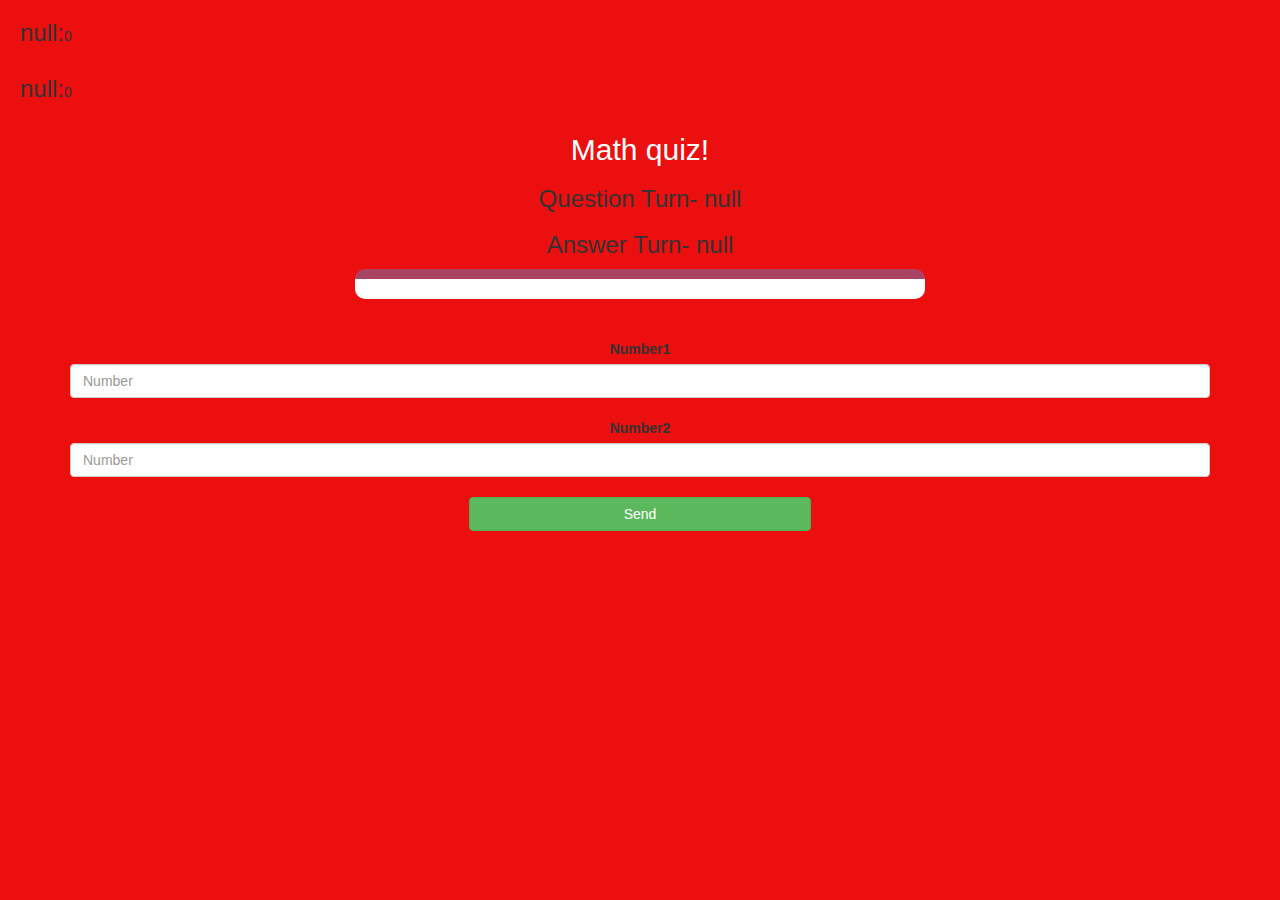
<file: game_page.html>
<!DOCTYPE html>
<html>
<head>
	<title>Guess The Word</title>

<meta name="viewport" content="width=device-width, initial-scale=1">
<link rel="stylesheet" href="https://maxcdn.bootstrapcdn.com/bootstrap/3.4.0/css/bootstrap.min.css">
<script src="https://ajax.googleapis.com/ajax/libs/jquery/3.4.1/jquery.min.js"></script>
<script src="https://maxcdn.bootstrapcdn.com/bootstrap/3.4.0/js/bootstrap.min.js"></script>

<link rel="stylesheet" type="text/css" href="game.css">
</head>
<body>
<h3 id="player1_name"></h3><span id="player1_score"></span>
<br>
<h3 id="player2_name"></h3><span id="player2_score"></span>
<div class="container">
	<center>
		<h2 style="color: white;">Math quiz!</h2>
		<h3 id="player_question"></h3>
		<h3 id="player_answer"></h3>
		<div id="output" class="col-lg-6"></div>


		<br>
		<br>

		<label>Number1</label>
		<input type="text"id="Number1" class="form-control"placeholder="Number">

		<br>
		<label>Number2</label>
		<input type="text"id="Number2" class="form-control"placeholder="Number">

		<br>

		<button onclick="send()" class="btn btn-success" style="width:30%">Send</button>

	</center>
</div>

<script src="game_page.js"></script>
</body>
</html>
</file>
<file: game.css>
body
{
	background: rgb(236, 15, 15);
}

	.login_div1 , .login_div2
	{
		background: white;
		padding: 10px;
		float: none;
		border-radius: 15px;
	}


#player1_name , #player2_name
{
	display: inline-block;
	margin-left: 20px;
}
#word
{
	width: 60%;
}
#word_display
{
	letter-spacing: 5px;
}
#output
{
background: white;
border-radius: 10px;
border-top: 10px solid #AA4465;
padding: 10px;
float: none;
text-align: left;
}
</file>
